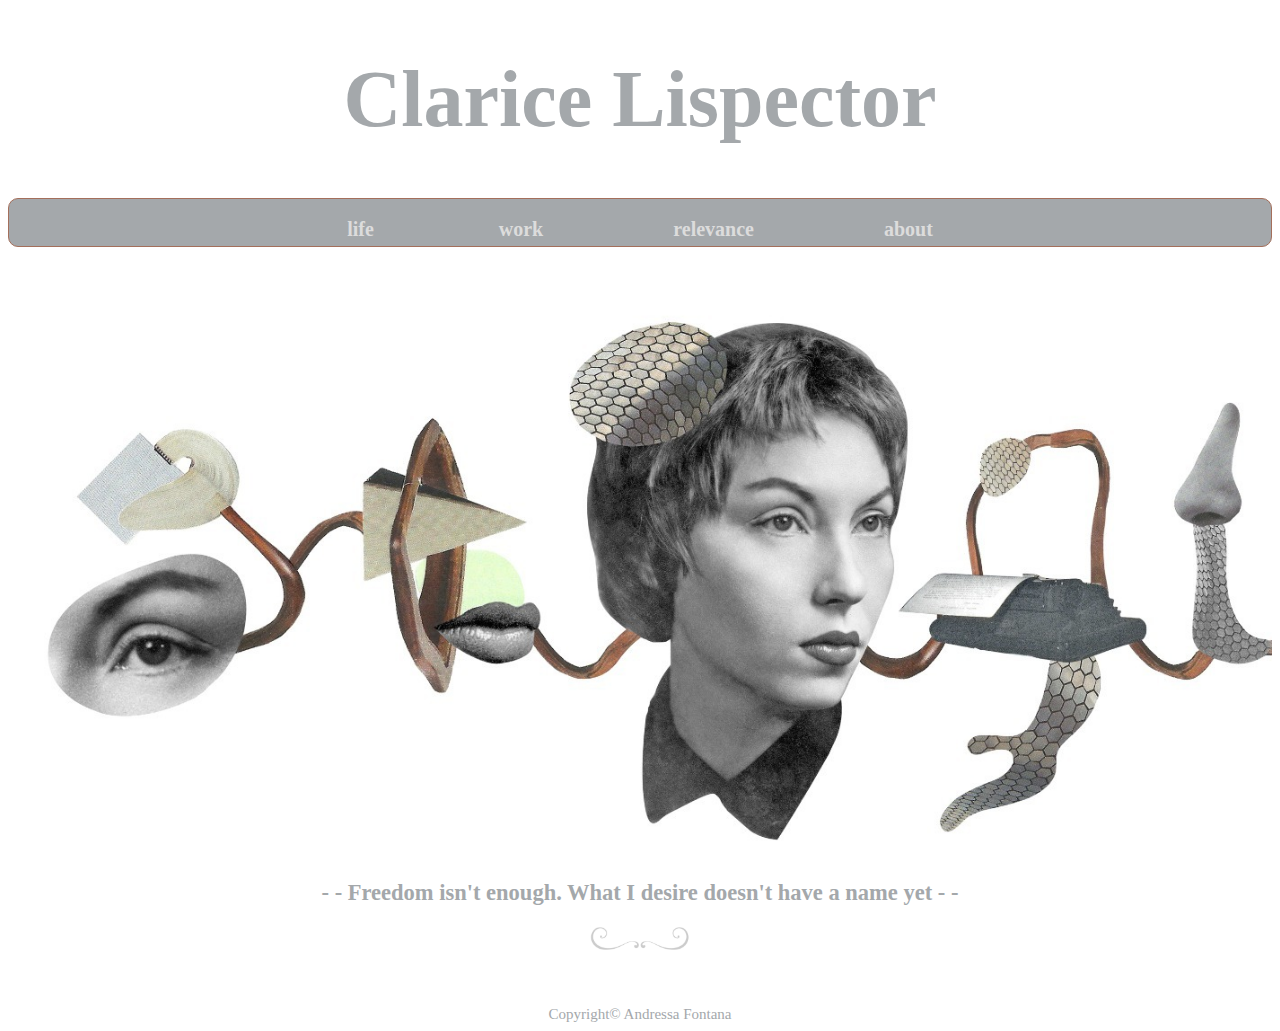
<file: pages/index.html>
<!DOCTYPE html>
<html lang="en">
  <head>
    <title>Clarice Lispector</title>
    <meta name="viewport" content="width=device-width, initial-scale=1.0" />
    <!--code source: "HTML Responsive Web Design" https://www.w3schools.com/html/html_responsive.asp-->
    <link rel="stylesheet" href="index.css" />
    <link
      rel="stylesheet"
      media="screen and (min-width:900px)"
      href="index.css" />
  </head>
  <body>
    <div id="container">
      <div id="header">
        <div id="title"><h1>Clarice Lispector</h1></div>
        <div id="menu">
          <ul>
            <li><a href="biography.html"> life </a></li>
            <li><a href="work.html"> work</a></li>
            <li><a href="relevance.html"> relevance</a></li>
            <li><a href="about.html"> about</a></li>
          </ul>
        </div>
      </div>

      <div id="image">
        <img src="../images/clarice.jpeg" alt="clarice" class="responsive" />
      </div>
      <!--code source: "How to - Responsive Images" https://www.w3schools.com/howto/howto_css_image_responsive.asp/ -->

      <div id="section">
        <h2>
          - - Freedom isn't enough. What I desire doesn't have a name yet - -
        </h2>
      </div>

      <div id="footer">
        <img
          class="end_page"
          src="../images/WhatsApp%20Image%202023-10-05%20at%2018.00.16.jpeg"
          alt="end_page" />
        <br />
        Copyright© Andressa Fontana
      </div>
    </div>
  </body>
</html>
</file>
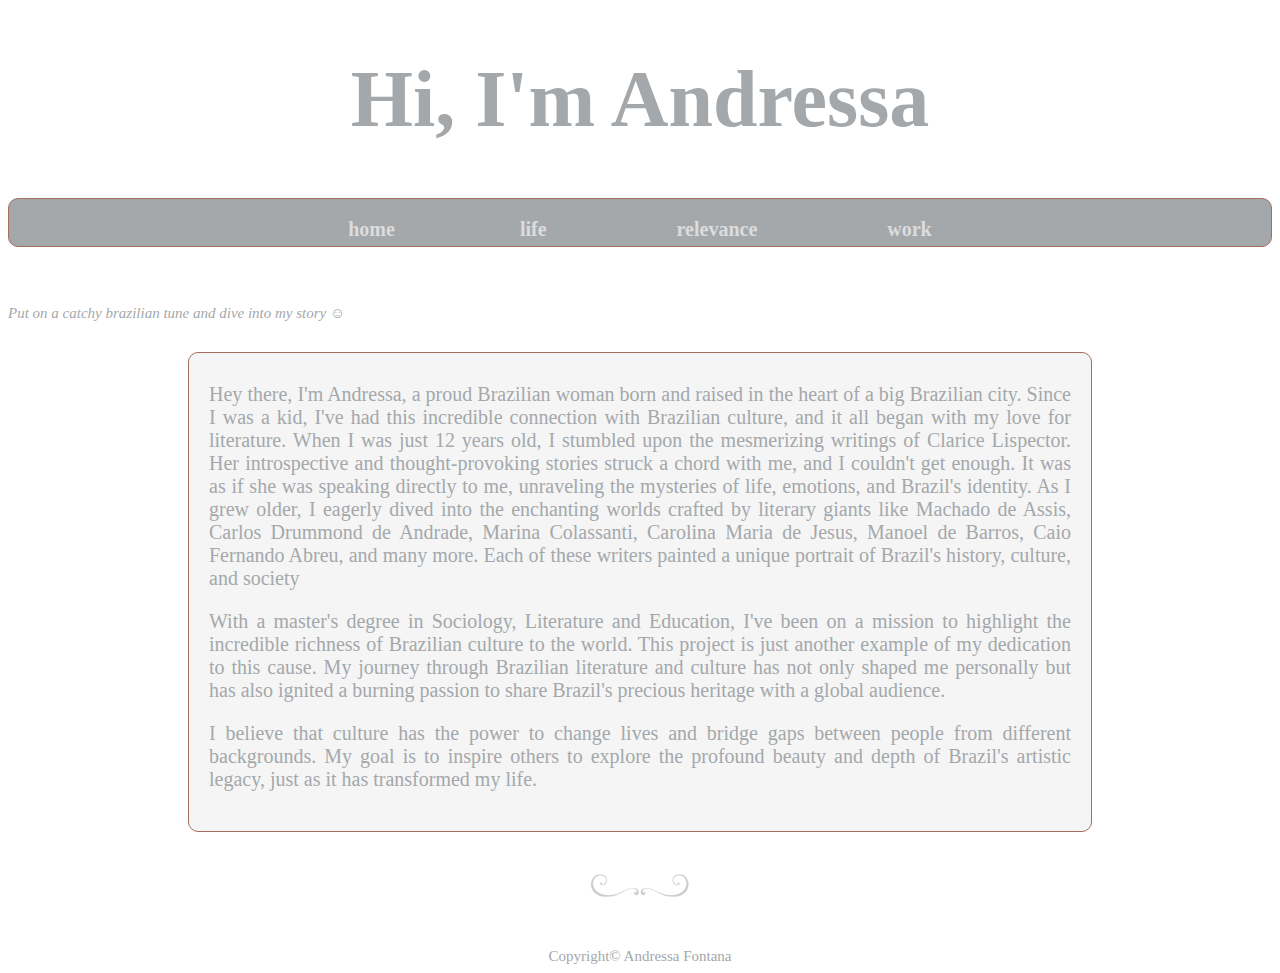
<file: pages/about.html>
<!DOCTYPE html>
<html lang="en">
  <head>
    <title>Clarice Lispector</title>
    <meta name="viewport" content="width=device-width, initial-scale=1.0" />
    <!--code source: "HTML Responsive Web Design" https://www.w3schools.com/html/html_responsive.asp-->
    <link rel="stylesheet" href="about.css" />
    <link
      rel="stylesheet"
      media="screen and (min-width:900px)"
      href="about.css" />
  </head>
  <body>
    <div id="container">
      <div id="header">
        <div id="title">
          <h1>Hi, I'm Andressa</h1>
        </div>
        <div id="menu">
          <ul>
            <li><a href="index.html"> home </a></li>
            <li><a href="biography.html"> life</a></li>
            <li><a href="relevance.html"> relevance</a></li>
            <li><a href="work.html"> work</a></li>
          </ul>
        </div>
      </div>
      <!-- Audio tested and working on Firefox! -->
      <audio controls>
        <source src="../audio/nara_leao.wav" type="audio/x-wav" />
      </audio>
      <!-- code source: "Como inserir AUDIO em seu site com HTML! Inserindo áudios via html" in
         https://www.youtube.com/watch?v=ig5mpuO5iQU&t=54s-->

      <div id="about_song">
        Put on a catchy brazilian tune and dive into my story ☺
      </div>

      <div id="section">
        <p>
          Hey there, I'm Andressa, a proud Brazilian woman born and raised in
          the heart of a big Brazilian city. Since I was a kid, I've had this
          incredible connection with Brazilian culture, and it all began with my
          love for literature. When I was just 12 years old, I stumbled upon the
          mesmerizing writings of Clarice Lispector. Her introspective and
          thought-provoking stories struck a chord with me, and I couldn't get
          enough. It was as if she was speaking directly to me, unraveling the
          mysteries of life, emotions, and Brazil's identity. As I grew older, I
          eagerly dived into the enchanting worlds crafted by literary giants
          like Machado de Assis, Carlos Drummond de Andrade, Marina Colassanti,
          Carolina Maria de Jesus, Manoel de Barros, Caio Fernando Abreu, and
          many more. Each of these writers painted a unique portrait of Brazil's
          history, culture, and society
        </p>

        <p>
          With a master's degree in Sociology, Literature and Education, I've
          been on a mission to highlight the incredible richness of Brazilian
          culture to the world. This project is just another example of my
          dedication to this cause. My journey through Brazilian literature and
          culture has not only shaped me personally but has also ignited a
          burning passion to share Brazil's precious heritage with a global
          audience.
        </p>
        <p>
          I believe that culture has the power to change lives and bridge gaps
          between people from different backgrounds. My goal is to inspire
          others to explore the profound beauty and depth of Brazil's artistic
          legacy, just as it has transformed my life.
        </p>
      </div>

      <div id="footer">
        <img
          class="end_page"
          src="../images/WhatsApp%20Image%202023-10-05%20at%2018.00.16.jpeg"
          alt="end_page" />
        <br />
        Copyright© Andressa Fontana
      </div>
    </div>
  </body>
</html>
</file>
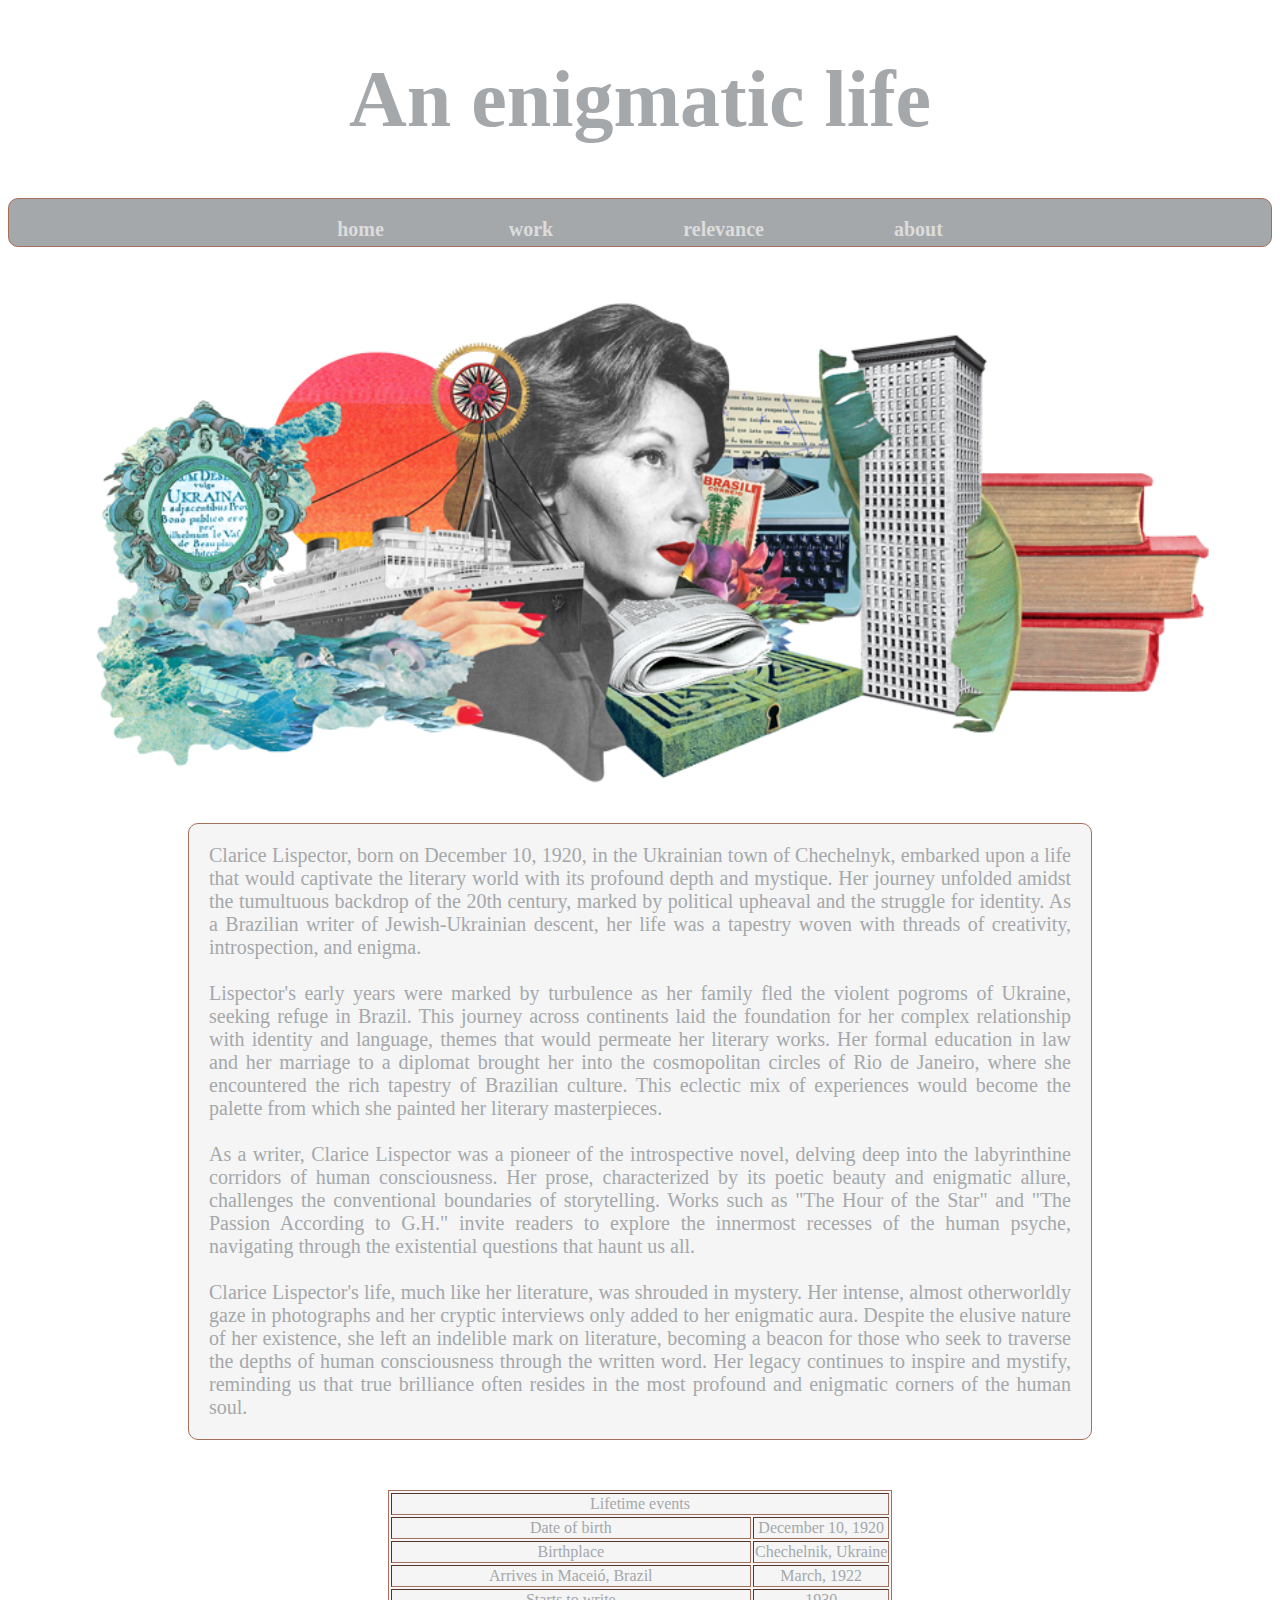
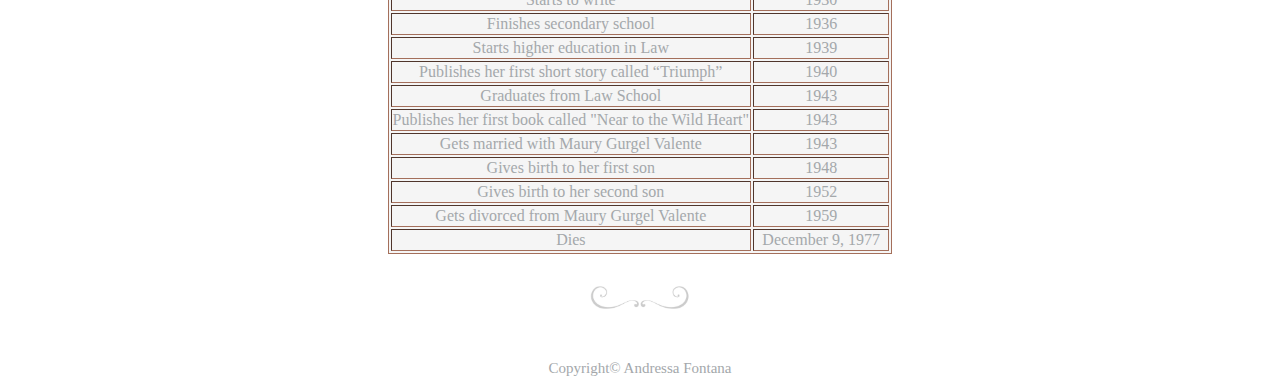
<file: pages/biography.html>
<!DOCTYPE html>
<html lang="en">
  <head>
    <title>Clarice Lispector</title>
    <meta name="viewport" content="width=device-width, initial-scale=1.0" />
    <!--code source: "HTML Responsive Web Design" https://www.w3schools.com/html/html_responsive.asp-->
    <link rel="stylesheet" href="biography.css" />
    <link
      rel="stylesheet"
      media="screen and (min-width:900px)"
      href="biography.css" />
  </head>
  <body>
    <div id="container">
      <div id="header">
        <div id="title"><h1>An enigmatic life</h1></div>
        <div id="menu">
          <ul>
            <li><a href="index.html"> home </a></li>
            <li><a href="work.html"> work</a></li>
            <li><a href="relevance.html"> relevance</a></li>
            <li><a href="about.html"> about</a></li>
          </ul>
        </div>
      </div>

      <div id="image">
        <img
          src="../images/clarice-lispectors-98th-birthday-5991645920100352-2x.png"
          alt="clarice2"
          class="responsive" />
      </div>
      <!--code source: "How to - Responsive Images" https://www.w3schools.com/howto/howto_css_image_responsive.asp/ -->

      <div id="section">
        <h2>
          Clarice Lispector, born on December 10, 1920, in the Ukrainian town of
          Chechelnyk, embarked upon a life that would captivate the literary
          world with its profound depth and mystique. Her journey unfolded
          amidst the tumultuous backdrop of the 20th century, marked by
          political upheaval and the struggle for identity. As a Brazilian
          writer of Jewish-Ukrainian descent, her life was a tapestry woven with
          threads of creativity, introspection, and enigma.

          <br />
          <br />

          Lispector's early years were marked by turbulence as her family fled
          the violent pogroms of Ukraine, seeking refuge in Brazil. This journey
          across continents laid the foundation for her complex relationship
          with identity and language, themes that would permeate her literary
          works. Her formal education in law and her marriage to a diplomat
          brought her into the cosmopolitan circles of Rio de Janeiro, where she
          encountered the rich tapestry of Brazilian culture. This eclectic mix
          of experiences would become the palette from which she painted her
          literary masterpieces.

          <br />
          <br />

          As a writer, Clarice Lispector was a pioneer of the introspective
          novel, delving deep into the labyrinthine corridors of human
          consciousness. Her prose, characterized by its poetic beauty and
          enigmatic allure, challenges the conventional boundaries of
          storytelling. Works such as "The Hour of the Star" and "The Passion
          According to G.H." invite readers to explore the innermost recesses of
          the human psyche, navigating through the existential questions that
          haunt us all.

          <br />
          <br />

          Clarice Lispector's life, much like her literature, was shrouded in
          mystery. Her intense, almost otherworldly gaze in photographs and her
          cryptic interviews only added to her enigmatic aura. Despite the
          elusive nature of her existence, she left an indelible mark on
          literature, becoming a beacon for those who seek to traverse the
          depths of human consciousness through the written word. Her legacy
          continues to inspire and mystify, reminding us that true brilliance
          often resides in the most profound and enigmatic corners of the human
          soul.
        </h2>
      </div>

      <table border="1">
        <tr>
          <td colspan="3">Lifetime events</td>
        </tr>
        <tr>
          <td>Date of birth</td>
          <td>December 10, 1920</td>
        </tr>
        <tr>
          <td>Birthplace</td>
          <td>Chechelnik, Ukraine</td>
        </tr>
        <tr>
          <td>Arrives in Maceió, Brazil</td>
          <td>March, 1922</td>
        </tr>
        <tr>
          <td>Starts to write</td>
          <td>1930</td>
        </tr>
        <tr>
          <td>Finishes secondary school</td>
          <td>1936</td>
        </tr>
        <tr>
          <td>Starts higher education in Law</td>
          <td>1939</td>
        </tr>
        <tr>
          <td>Publishes her first short story called “Triumph”</td>
          <td>1940</td>
        </tr>
        <tr>
          <td>Graduates from Law School</td>
          <td>1943</td>
        </tr>
        <tr>
          <td>Publishes her first book called "Near to the Wild Heart"</td>
          <td>1943</td>
        </tr>
        <tr>
          <td>Gets married with Maury Gurgel Valente</td>
          <td>1943</td>
        </tr>
        <tr>
          <td>Gives birth to her first son</td>
          <td>1948</td>
        </tr>
        <tr>
          <td>Gives birth to her second son</td>
          <td>1952</td>
        </tr>
        <tr>
          <td>Gets divorced from Maury Gurgel Valente</td>
          <td>1959</td>
        </tr>
        <tr>
          <td>Dies</td>
          <td>December 9, 1977</td>
        </tr>
      </table>

      <!-- All of the table information was collected at Clarice Lispector's official site in https://site.claricelispector.ims.com.br/en/-->
      <div id="footer">
        <img
          class="end_page"
          src="../images/WhatsApp%20Image%202023-10-05%20at%2018.00.16.jpeg"
          alt="end_page" />
        <br />
        Copyright© Andressa Fontana
      </div>
    </div>
  </body>
</html>
</file>
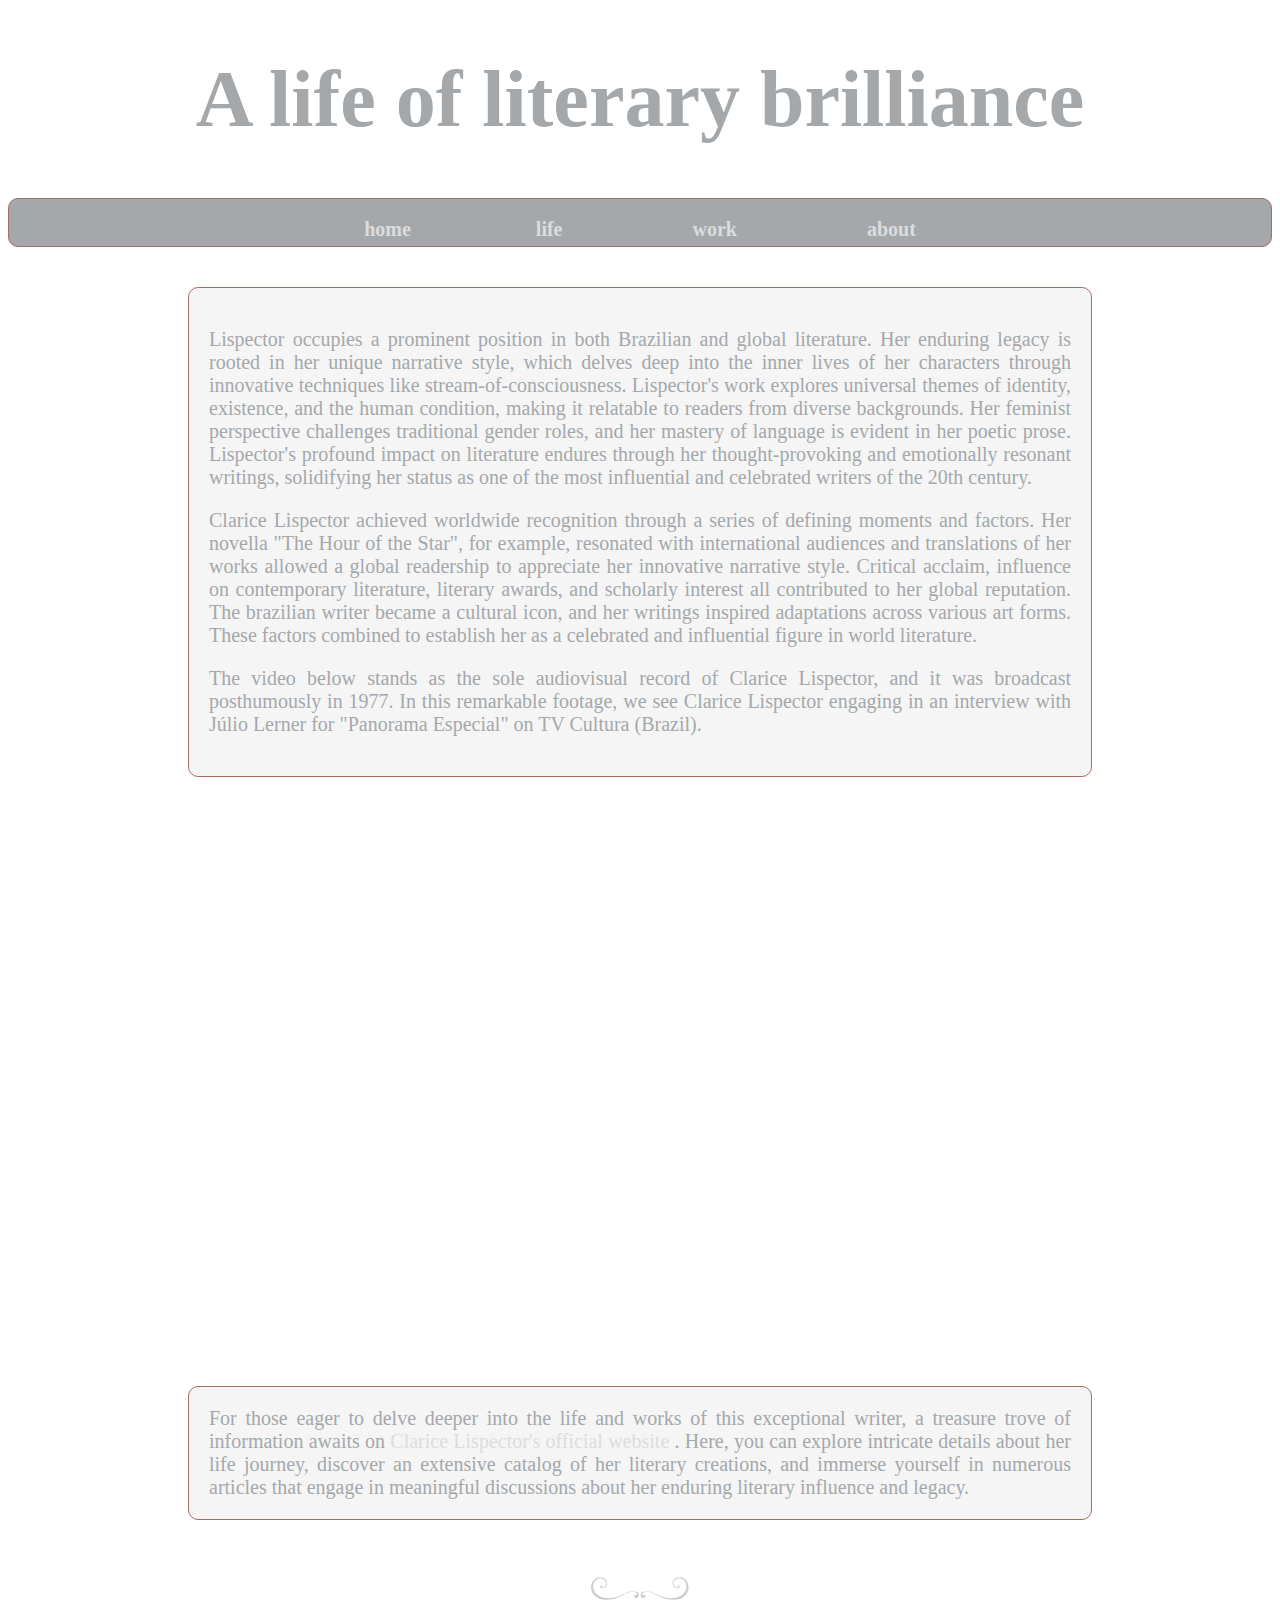
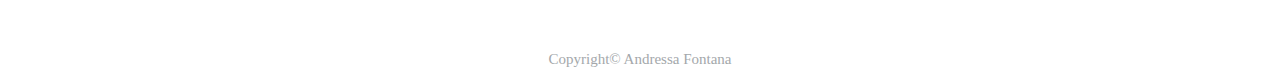
<file: pages/relevance.html>
<!DOCTYPE html>
<html lang="en">
  <head>
    <title>Clarice Lispector</title>
    <meta name="viewport" content="width=device-width, initial-scale=1.0" />
    <!--code source: "HTML Responsive Web Design" https://www.w3schools.com/html/html_responsive.asp-->
    <link rel="stylesheet" href="relevance.css" />
    <link
      rel="stylesheet"
      media="screen and (min-width:900px)"
      href="relevance.css" />
  </head>
  <body>
    <div id="container">
      <div id="header">
        <div id="title"><h1>A life of literary brilliance</h1></div>
        <div id="menu">
          <ul>
            <li><a href="index.html"> home </a></li>
            <li><a href="biography.html"> life</a></li>
            <li><a href="work.html"> work</a></li>
            <li><a href="about.html"> about</a></li>
          </ul>
        </div>
      </div>

      <div id="section">
        <p>
          Lispector occupies a prominent position in both Brazilian and global
          literature. Her enduring legacy is rooted in her unique narrative
          style, which delves deep into the inner lives of her characters
          through innovative techniques like stream-of-consciousness.
          Lispector's work explores universal themes of identity, existence, and
          the human condition, making it relatable to readers from diverse
          backgrounds. Her feminist perspective challenges traditional gender
          roles, and her mastery of language is evident in her poetic prose.
          Lispector's profound impact on literature endures through her
          thought-provoking and emotionally resonant writings, solidifying her
          status as one of the most influential and celebrated writers of the
          20th century.
        </p>
        <p>
          Clarice Lispector achieved worldwide recognition through a series of
          defining moments and factors. Her novella "The Hour of the Star", for
          example, resonated with international audiences and translations of
          her works allowed a global readership to appreciate her innovative
          narrative style. Critical acclaim, influence on contemporary
          literature, literary awards, and scholarly interest all contributed to
          her global reputation. The brazilian writer became a cultural icon,
          and her writings inspired adaptations across various art forms. These
          factors combined to establish her as a celebrated and influential
          figure in world literature.
        </p>
        <p>
          The video below stands as the sole audiovisual record of Clarice
          Lispector, and it was broadcast posthumously in 1977. In this
          remarkable footage, we see Clarice Lispector engaging in an interview
          with Júlio Lerner for "Panorama Especial" on TV Cultura (Brazil).
        </p>
      </div>

      <div id="video">
        <iframe
          width="640"
          height="360"
          src="https://www.youtube.com/embed/w1zwGLBpULs?si=8ivIkKiMA8mo9yqw"
          title="YouTube video player"
          frameborder="0"
          allow="accelerometer; autoplay; clipboard-write; encrypted-media; gyroscope; picture-in-picture; web-share"
          allowfullscreen></iframe>
      </div>
      <!-- code source: "Embed videos & playlists" in 
        https://support.google.com/youtube/answer/171780?hl=en-->

      <h2>
        For those eager to delve deeper into the life and works of this
        exceptional writer, a treasure trove of information awaits on
        <a href="https://site.claricelispector.ims.com.br/en/">
          Clarice Lispector's official website </a
        >. Here, you can explore intricate details about her life journey,
        discover an extensive catalog of her literary creations, and immerse
        yourself in numerous articles that engage in meaningful discussions
        about her enduring literary influence and legacy.
      </h2>

      <div id="footer">
        <img
          class="end_page"
          src="../images/WhatsApp%20Image%202023-10-05%20at%2018.00.16.jpeg"
          alt="end_page" />
        <br />
        Copyright© Andressa Fontana
      </div>
    </div>
  </body>
</html>
</file>
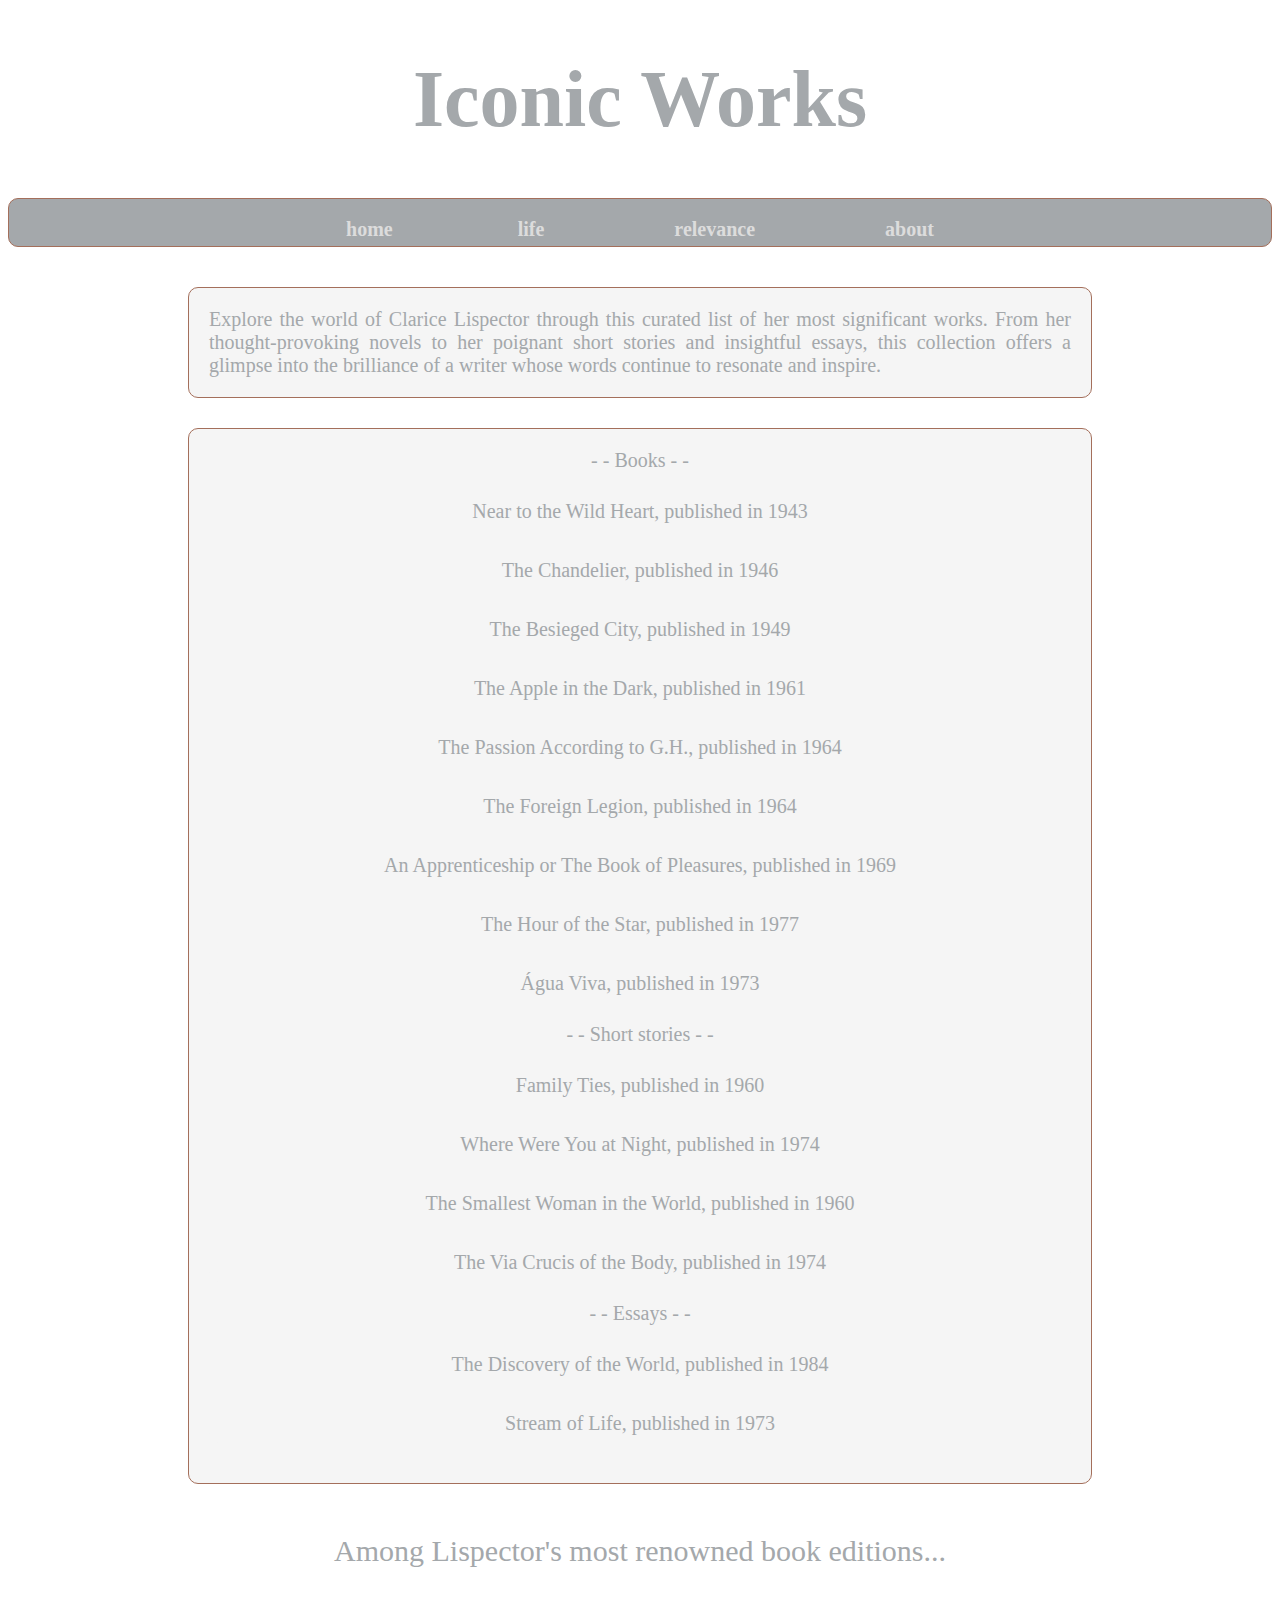
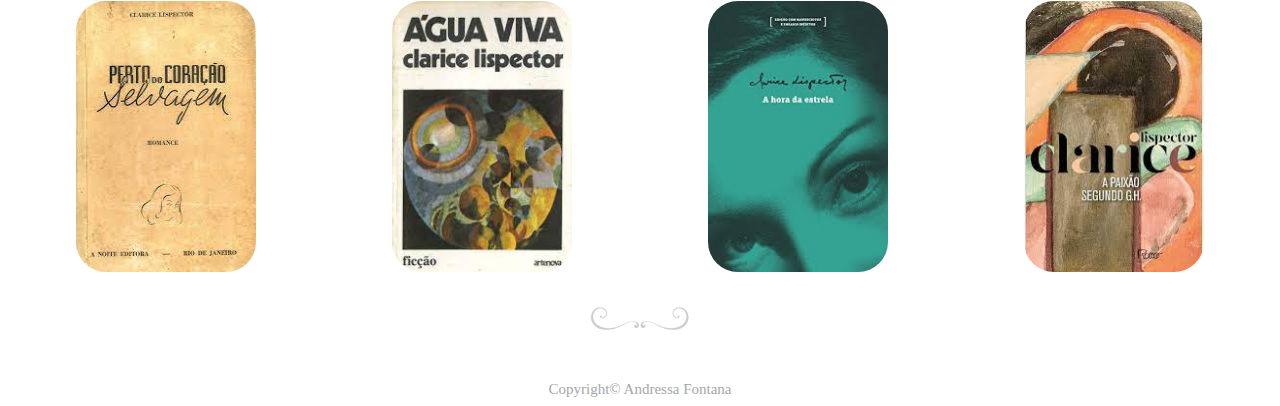
<file: pages/work.html>
<!DOCTYPE html>
<html lang="en">
  <head>
    <title>Clarice Lispector</title>
    <meta name="viewport" content="width=device-width, initial-scale=1.0" />
    <!--code source: "HTML Responsive Web Design" https://www.w3schools.com/html/html_responsive.asp-->
    <link rel="stylesheet" href="work.css" />
    <link
      rel="stylesheet"
      media="screen and (min-width:900px)"
      href="work.css" />
  </head>
  <body>
    <div id="container">
      <div id="header">
        <div id="title">
          <h1>Iconic Works</h1>
        </div>
        <div id="menu">
          <ul>
            <li><a href="index.html"> home </a></li>
            <li><a href="biography.html"> life</a></li>
            <li><a href="relevance.html"> relevance</a></li>
            <li><a href="about.html"> about</a></li>
          </ul>
        </div>
      </div>

      <div id="section">
        <h2>
          Explore the world of Clarice Lispector through this curated list of
          her most significant works. From her thought-provoking novels to her
          poignant short stories and insightful essays, this collection offers a
          glimpse into the brilliance of a writer whose words continue to
          resonate and inspire.
        </h2>
      </div>

      <div id="list">
        - - Books - -
        <ul class="book">
          <!--code course: "How do I only stylize 2 unordered lists differently on a page than the other unordered lists?""
             https://teamtreehouse.com/community/how-do-i-only-stylize-2-unordered-lists-differently-on-a-page-than-the-other-unordered-lists-->
          <li class="book">Near to the Wild Heart, published in 1943</li>
          <li class="book">The Chandelier, published in 1946</li>
          <li class="book">The Besieged City, published in 1949</li>
          <li class="book">The Apple in the Dark, published in 1961</li>
          <li class="book">The Passion According to G.H., published in 1964</li>
          <li class="book">The Foreign Legion, published in 1964</li>
          <li class="book">
            An Apprenticeship or The Book of Pleasures, published in 1969
          </li>
          <li class="book">The Hour of the Star, published in 1977</li>
          <li class="book">Água Viva, published in 1973</li>
        </ul>

        - - Short stories - -
        <ul class="book">
          <li class="book">Family Ties, published in 1960</li>
          <li class="book">Where Were You at Night, published in 1974</li>
          <li class="book">
            The Smallest Woman in the World, published in 1960
          </li>
          <li class="book">The Via Crucis of the Body, published in 1974</li>
        </ul>

        - - Essays - -
        <ul class="book">
          <li class="book">The Discovery of the World, published in 1984</li>
          <li class="book">Stream of Life, published in 1973</li>
        </ul>
      </div>

      <p>Among Lispector's most renowned book editions...</p>

      <div id="image" class="cover">
        <img
          class="book_cover"
          src="../images/download.jpeg"
          alt="book_cover" />
        <img
          class="book_cover"
          src="../images/download%20(3).jpeg"
          alt="book_cover" />
        <img
          class="book_cover"
          src="../images/download%20(2).jpeg"
          alt="book_cover" />
        <img
          class="book_cover"
          src="../images/download%20(1).jpeg"
          alt="book_cover" />
      </div>

      <div id="footer">
        <img
          class="end_page"
          src="../images/WhatsApp%20Image%202023-10-05%20at%2018.00.16.jpeg"
          alt="end_page" />
        <br />
        Copyright© Andressa Fontana
      </div>
    </div>
  </body>
</html>
</file>
<file: pages/index.css>
body {
  background-color: #ffffff;
}

ul {
  font-family: ui-monospace;
  text-align: center;
  padding: 0;
  list-style: none;
  border-radius: 10px;
  background-color: #a4a8ab;
  border: 1px solid #a46f5b;
}

li {
  padding: 8px 0;
  margin: 20px 60px 20px 60px;
  display: inline;
  font-size: 20px;
  font-weight: 800;
}

a {
  text-decoration: none;
  color: gainsboro;
}

#header {
  font-size: 40px;
  text-align: center;
  font-style: normal;
  font-family: ui-monospace;
  color: #a4a8ab;
  background-color: #ffffff;
}

#section {
  font-family: cursive;
  font-style: normal;
  display: inline;
  font-size: 15px;
  color: #a4a8ab;
  margin-top: 10px;
  text-align: center;
}

#image {
  width: 100%;
  height: auto;
  display: flex;
}

#footer {
  font-size: 15px;
  text-align: center;
  font-style: normal;
  font-family: ui-monospace;
  color: #a4a8ab;
}

.responsive {
  width: 100%;
  height: auto;
}

.end_page {
  width: 100px;
  margin-bottom: 50px;
  
}

li:hover {
  font-size: larger;
} /* code source: :hover selector in https://www.w3schools.com/cssref/sel_hover.php *\
</file>
<file: pages/about.css>
body {
  background-color: #ffffff;
}

ul {
  font-family: ui-monospace;
  text-align: center;
  padding: 0;
  list-style: none;
  border-radius: 10px;
  background-color: #a4a8ab;
  border: 1px solid #a46f5b;
}

li {
  padding: 8px 0;
  margin: 20px 60px 20px 60px;
  display: inline;
  font-size: 20px;
  font-weight: 800;
}

a {
  text-decoration: none;
  color: gainsboro;
}

audio {
    -webkit-transition:all 0.5s linear;
    -moz-transition:all 0.5s linear;
    -o-transition:all 0.5s linear;
    transition:all 0.5s linear;
    -moz-box-shadow: 2px 2px 4px 0px #a4a8ab;
    -webkit-box-shadow:  2px 2px 4px 0px #a4a8ab;
    box-shadow: 2px 2px 4px 0px  #a4a8ab;
    -moz-border-radius:7px 7px 7px 7px;
    -webkit-border-radius:7px 7px 7px 7px ;
    border-radius:7px 7px 7px 7px ;
    margin: auto;
    width: 100px;
    height: auto;
}
    
audio:hover, audio:focus, audio:active {
    -webkit-box-shadow: 15px 15px 20px  whitesmoke;
    -moz-box-shadow: 15px 15px 20px  whitesmoke;
    box-shadow: 15px 15px 20px  whitesmoke;
    -webkit-transform:scale(1.05);
    -moz-transform:scale(1.05);
    transform:scale(1.05);
    }
/* code source: HTML5 Audio CSS style in  https://codepen.io/dcastanos/pen/BapxGM */

#about_song {
        color: #a4a8ab;
        font-family: ui-monospace;
        text-align: left;
        font-style: italic;
        font-size: 15px;
}

#header {
  font-size: 40px;
  text-align: center;
  font-style: normal;
  font-family: ui-monospace;
  color: #a4a8ab;
  background-color: #ffffff;
}


#section {font-size: 20px;
  color: #a4a8ab;
  font-weight: 200;
  text-align: justify;
  padding: 20px;
  margin: 30px 180px 10px 180px; 
  background-color:whitesmoke;
  border: 1px solid #a46f5b;
  border-radius: 10px;
  font-family: ui-monospace;
}


p {
  font-family: ui-monospace;
  font-style: normal;
  font-size: 20px;
  color: #a4a8ab;
  margin-top: 10px;
  text-align: justify;
}

#image {
  width: 70px;
  height: 150px;
  display: flex;
  margin-left: 540px;
  margin-top: 50px;
}

#footer {
    font-size: 15px;
    text-align: center;
    font-style: normal;
    font-family: ui-monospace;
    color: #a4a8ab;
  }

.responsive {
    width: 100%;
    height: auto;
  }


  .end_page {
    margin-top: 30px;
    width: 100px;
    margin-bottom: 45px;
    
  }
  
  li:hover {
    font-size: larger;
  } /* code source: :hover selector in https://www.w3schools.com/cssref/sel_hover.php *\
</file>
<file: pages/biography.css>
body {
  background-color: #ffffff;
}

ul {
  font-family: ui-monospace;
  text-align: center;
  padding: 0;
  list-style: none;
  border-radius: 10px;
  background-color: #a4a8ab;
  border: 1px solid #a46f5b;
}

li {
  padding: 8px 0;
  margin: 20px 60px 20px 60px;
  display: inline;
  font-size: 20px;
  font-weight: 800;
}

a {
  text-decoration: none;
  color: gainsboro;
}

#header {
  font-size: 40px;
  text-align: center;
  font-style: normal;
  font-family: ui-monospace;
  color: #a4a8ab;
  background-color: #ffffff;
}

h2 {
    font-size: 20px;
    color: #a4a8ab;
    font-weight: 200;
    text-align: justify;
    padding: 20px;
    margin: 30px 180px 10px 180px; 
    background-color:whitesmoke;
    border: 1px solid #a46f5b;
    border-radius: 10px;
    margin-bottom: 50px;
}

table {
    color: #a4a8ab;
    background-color:whitesmoke;
    border: 1px solid #a46f5b;
    text-align: center;
    margin-top: 0;
    margin-bottom: 0;
    margin-left: auto;
    margin-right: auto;
} /*Code souce: How to Center a Table with CSS (Quick Guide) in https://wpdatatables.com/center-a-table/#:~:text=One%20of%20the%20most%20common,and%20right%20margins%20to%20auto.&text=If%20you're%20after%20a,divide%20the%20space%20left%20over. */

#section {
  font-family: ui-monospace;
  font-style: normal;
  display: inline;
  font-size: 15px;
  color: #a4a8ab;
  margin-top: 10px;
  text-align: center;
}


#image {
  width: 100%;
  height: auto;
  display: block;
  display: flex;
}

#footer {
  font-size: 15px;
  text-align: center;
  font-style: normal;
  font-family: ui-monospace;
  color: #a4a8ab;
}

.responsive {
  width: 100%;
  height: auto;
}

.end_page {
  margin-top: 30px;
  width: 100px;
  margin-bottom: 45px;
  
}

li:hover {
  font-size: larger;
} /* code source: :hover selector in https://www.w3schools.com/cssref/sel_hover.php *\
</file>
<file: pages/relevance.css>
body {
  background-color: #ffffff;
}

ul {
  font-family: ui-monospace;
  text-align: center;
  padding: 0;
  list-style: none;
  border-radius: 10px;
  background-color: #a4a8ab;
  border: 1px solid #a46f5b;
}

li {
  padding: 8px 0;
  margin: 20px 60px 20px 60px;
  display: inline;
  font-size: 20px;
  font-weight: 800;
}

a {
  text-decoration: none;
  color: gainsboro;
}

h2 {
  font-size: 20px;
  color: #a4a8ab;
  font-weight: 200;
  text-align: justify;
  padding: 20px;
  margin: 30px 180px 10px 180px;
  background-color: whitesmoke;
  border: 1px solid #a46f5b;
  border-radius: 10px;
}

#video {
  position: relative;
  padding-bottom: 45%; 
  overflow: hidden;
  margin-left: 320px;
}

#video iframe { 
  position: absolute;
  top: 0;
  left: 0;
  max-width: 100%;
  height: 100%;
  display:block;
}
/* code source: Embed a YouTube Video in HTML and Make it Responsive (CSS included) https://www.youtube.com/watch?v=9YffrCViTVk */

#header {
  font-size: 40px;
  text-align: center;
  font-style: normal;
  font-family: ui-monospace;
  color: #a4a8ab;
  background-color: #ffffff;
}


#section {font-size: 20px;
color: #a4a8ab;
font-weight: 200;
text-align: justify;
padding: 20px;
margin: 30px 180px 10px 180px;
background-color: whitesmoke;
border: 1px solid #a46f5b;
border-radius: 10px;
}

p
{
  font-size: 20px;
  color: #a4a8ab;
  font-weight: 200;
  text-align: justify;
  font-family: ui-monospace;
}



#footer {
  font-size: 15px;
  text-align: center;
  font-style: normal;
  font-family: ui-monospace;
  color: #a4a8ab;
}


.end_page {
  margin-top: 45px;
  margin-bottom: 45px;
  width: 100px;
  
}

li:hover {
  font-size: larger;
} /* code source: :hover selector in https://www.w3schools.com/cssref/sel_hover.php *\
</file>
<file: pages/work.css>
body {
  background-color: #ffffff;
}

ul {
  font-family: ui-monospace;
  text-align: center;
  padding: 0;
  list-style: none;
  border-radius: 10px;
  background-color: #a4a8ab;
  border: 1px solid #a46f5b;
}

li {
  padding: 8px 0;
  margin: 20px 60px 20px 60px;
  display: inline;
  font-size: 20px;
  font-weight: 800;
}

a {
  text-decoration: none;
  color: gainsboro;
}

#header {
  font-size: 40px;
  text-align: center;
  font-style: normal;
  font-family: ui-monospace;
  color: #a4a8ab;
  background-color: #ffffff;
}

h2 {
  font-size: 20px;
  color: #a4a8ab;
  font-weight: 200;
  text-align: justify;
  padding: 20px;
  margin: 30px 180px 10px 180px;
  background-color: whitesmoke;
  border: 1px solid #a46f5b;
  border-radius: 10px;
}

p
{ font-size: 30px;
  font-weight: 200;
  color: #a4a8ab;
  text-align: center;
  padding: 20px;
  margin: 30px 180px 10px 180px;

}

#list { font-size: 20px;
  color: #a4a8ab;
  text-align: center;
  padding: 20px;
  margin: 30px 180px 10px 180px;
  background-color: whitesmoke;
  border: 1px solid #a46f5b;
  border-radius: 10px;}
  
  

ul.book {
  background-color: whitesmoke;
  list-style: none;
  border: none;
}

li.book {
  font-weight: 100;
  text-align: center;
  display: block;
}

#footer {
    font-size: 15px;
    text-align: center;
    font-style: normal;
    font-family: ui-monospace;
    color: #a4a8ab;
  }

 
  .cover {  
    display: flex;
    flex-direction: row;
    justify-content: center;
  }      /* code source: FLEXBOX CSS! Como posicionar elementos na página web - parte 1 
  in https://www.youtube.com/watch?v=KbjLtEgmZ_E */
 
.book_cover {
    border-radius: 30px;
    width: 180px;
    height: auto;
    display: flex; 
    margin: 3px auto;
  }

  .responsive {
    width: 100%;
    height: auto;
  }


  .end_page {
    margin-top: 30px;
    width: 100px;
    margin-bottom: 45px;
    
  }
  
  li:hover {
    font-size: larger;
  } /* code source: :hover selector in https://www.w3schools.com/cssref/sel_hover.php *\
</file>
